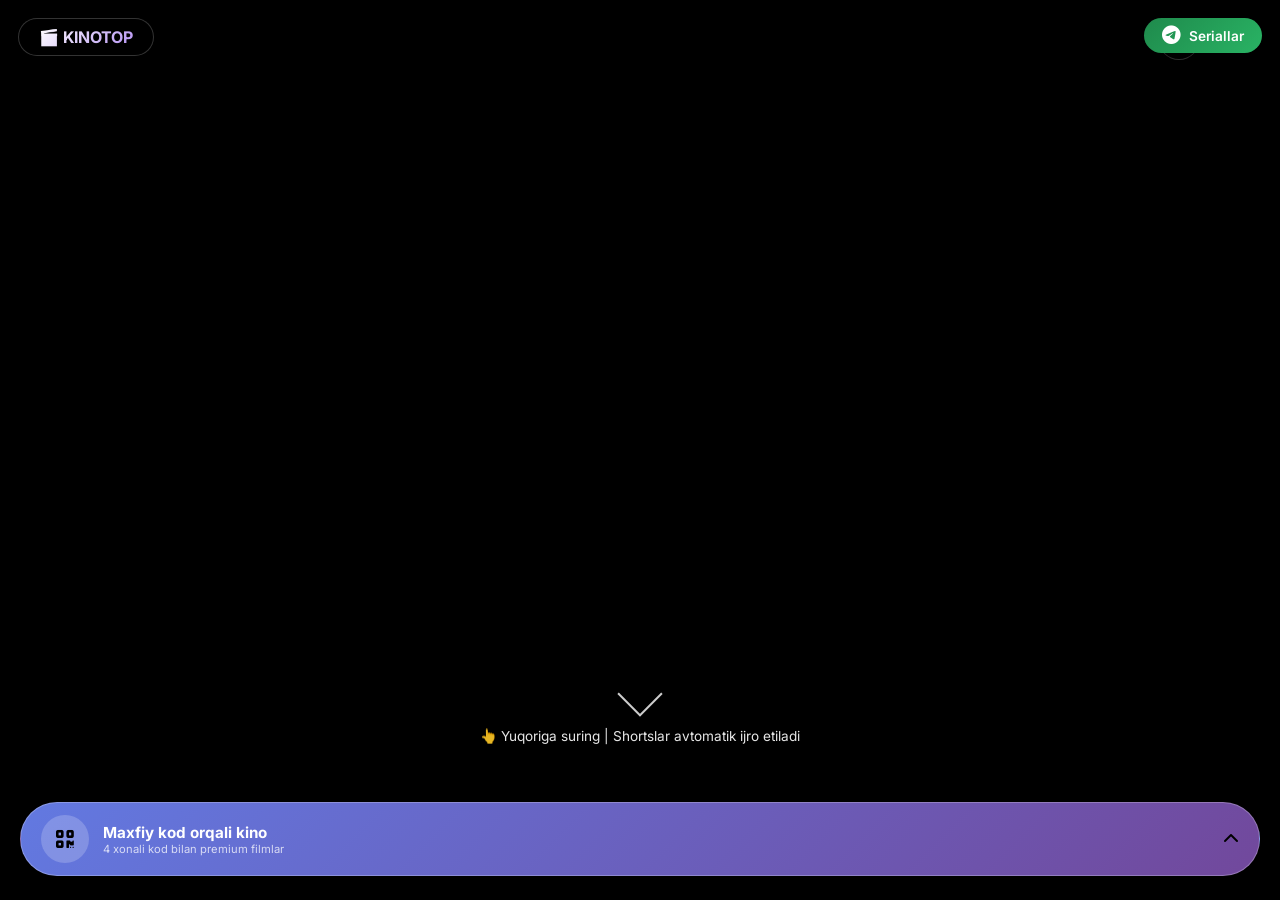
<file: templates/index.html>
<!DOCTYPE html>
<html lang="uz">
<head>
    <meta charset="UTF-8">
    <meta name="viewport" content="width=device-width, initial-scale=1.0, user-scalable=no, viewport-fit=cover">
    <title>Kinotop | Shorts — Professional videolar</title>
    <link rel="manifest" href="/static/manifest.json">
    <link rel="apple-touch-icon" href="/static/icons/icon-192.png">
    <meta name="theme-color" content="#667eea">
    <link href="https://fonts.googleapis.com/css2?family=Inter:wght@300;400;500;600;700;800;900&display=swap" rel="stylesheet">
    <link rel="stylesheet" href="https://cdnjs.cloudflare.com/ajax/libs/font-awesome/6.5.1/css/all.min.css">
    <style>
        * {
            margin: 0;
            padding: 0;
            box-sizing: border-box;
            -webkit-tap-highlight-color: transparent;
        }

        body {
            background: #000;
            font-family: 'Inter', -apple-system, BlinkMacSystemFont, sans-serif;
            overflow: hidden;
            height: 100vh;
            position: fixed;
            width: 100%;
        }

        .shorts-container {
            position: relative;
            width: 100%;
            height: 100vh;
            overflow-y: scroll;
            scroll-snap-type: y mandatory;
            scroll-behavior: smooth;
            background: #000;
            -webkit-overflow-scrolling: touch;
        }
        .shorts-container::-webkit-scrollbar { display: none; }

        .short-video {
            position: relative;
            width: 100%;
            height: 100vh;
            scroll-snap-align: start;
            background: #0a0a0a;
            display: flex;
            align-items: center;
            justify-content: center;
            overflow: hidden;
        }
        .short-video iframe {
            width: 100%;
            height: 100%;
            border: none;
            position: absolute;
            top: 0;
            left: 0;
            opacity: 0;
            transition: opacity 0.25s ease;
            object-fit: cover;
        }
        .short-video iframe.active {
            opacity: 1;
            z-index: 5;
        }
        .short-video iframe.inactive {
            opacity: 0;
            z-index: 1;
        }

        .short-info {
            position: absolute;
            bottom: 90px;
            left: 20px;
            right: 80px;
            z-index: 15;
            background: linear-gradient(to top, rgba(0,0,0,0.85) 0%, transparent 100%);
            padding: 20px 14px 12px 14px;
            border-radius: 20px;
            pointer-events: none;
        }
        .short-title {
            color: white;
            font-size: 1rem;
            font-weight: 700;
            margin-bottom: 4px;
            text-shadow: 0 1px 4px rgba(0,0,0,0.6);
        }
        .short-desc {
            color: rgba(255,255,255,0.75);
            font-size: 0.8rem;
            line-height: 1.3;
            text-shadow: 0 1px 2px rgba(0,0,0,0.4);
        }

        .overlay-buttons {
            position: absolute;
            right: 14px;
            bottom: 100px;
            z-index: 20;
            display: flex;
            flex-direction: column;
            gap: 18px;
        }
        .overlay-btn {
            background: rgba(20,20,35,0.7);
            backdrop-filter: blur(12px);
            width: 46px;
            height: 46px;
            border-radius: 50%;
            display: flex;
            align-items: center;
            justify-content: center;
            color: white;
            font-size: 1.3rem;
            cursor: pointer;
            transition: transform 0.2s cubic-bezier(0.2, 0.9, 0.4, 1.1), background 0.2s;
            box-shadow: 0 4px 12px rgba(0,0,0,0.3);
        }
        .overlay-btn:active { transform: scale(0.92); }

        .logo {
            position: fixed;
            top: 18px;
            left: 18px;
            z-index: 50;
            background: rgba(0,0,0,0.55);
            backdrop-filter: blur(12px);
            padding: 8px 20px;
            border-radius: 40px;
            color: white;
            font-weight: 700;
            font-size: 1rem;
            border: 0.5px solid rgba(255,255,255,0.2);
        }
        .logo span {
            background: linear-gradient(135deg, #fff, #b794f4);
            -webkit-background-clip: text;
            -webkit-text-fill-color: transparent;
        }

        .admin-btn {
            position: fixed;
            top: 18px;
            right: 80px;
            z-index: 50;
            background: rgba(0,0,0,0.55);
            backdrop-filter: blur(12px);
            width: 42px;
            height: 42px;
            border-radius: 50%;
            display: flex;
            align-items: center;
            justify-content: center;
            color: white;
            text-decoration: none;
            font-size: 1.1rem;
            border: 0.5px solid rgba(255,255,255,0.2);
        }

        /* Telegram seriallar tugmasi */
        .telegram-series-btn {
            position: fixed;
            top: 18px;
            right: 18px;
            z-index: 51;
            background: linear-gradient(135deg, #1f8a4c, #29b364);
            backdrop-filter: blur(8px);
            padding: 8px 18px;
            border-radius: 40px;
            display: flex;
            align-items: center;
            gap: 8px;
            color: white;
            font-weight: 600;
            font-size: 0.85rem;
            cursor: pointer;
            border: none;
            box-shadow: 0 4px 14px rgba(0,0,0,0.3);
            transition: transform 0.2s ease;
        }
        .telegram-series-btn:active { transform: scale(0.95); }
        .telegram-series-btn i { font-size: 1.2rem; }

        /* DINAMIK TUGMA - admin panel orqali boshqariladi */
        .dynamic-action-btn {
            position: fixed;
            top: 76px;
            right: 18px;
            z-index: 51;
            background: linear-gradient(135deg, #ff8c42, #ff6a1a);
            backdrop-filter: blur(8px);
            padding: 8px 18px;
            border-radius: 40px;
            display: none;
            align-items: center;
            gap: 8px;
            color: white;
            font-weight: 600;
            font-size: 0.85rem;
            cursor: pointer;
            border: none;
            box-shadow: 0 4px 14px rgba(0,0,0,0.3);
            transition: transform 0.2s ease;
        }
        .dynamic-action-btn:active { transform: scale(0.95); }
        .dynamic-action-btn i { font-size: 1.1rem; }

        .code-btn {
            position: fixed;
            bottom: 24px;
            left: 20px;
            right: 20px;
            background: linear-gradient(135deg, rgba(102,126,234,0.96), rgba(118,75,162,0.96));
            backdrop-filter: blur(24px);
            border-radius: 70px;
            padding: 12px 20px;
            display: flex;
            align-items: center;
            justify-content: space-between;
            cursor: pointer;
            z-index: 100;
            border: 1px solid rgba(255,255,255,0.25);
            box-shadow: 0 10px 30px rgba(0,0,0,0.4);
        }
        .code-btn:active { transform: scale(0.97); }
        .code-btn-left { display: flex; align-items: center; gap: 14px; }
        .code-btn-icon {
            width: 48px;
            height: 48px;
            background: rgba(255,255,255,0.2);
            border-radius: 50%;
            display: flex;
            align-items: center;
            justify-content: center;
            font-size: 1.3rem;
        }
        .code-btn-text h4 { color: white; font-size: 0.95rem; font-weight: 700; }
        .code-btn-text p { color: rgba(255,255,255,0.75); font-size: 0.7rem; }

        .modal-overlay {
            position: fixed;
            top: 0;
            left: 0;
            right: 0;
            bottom: 0;
            background: rgba(0,0,0,0.94);
            backdrop-filter: blur(20px);
            z-index: 200;
            display: none;
            align-items: center;
            justify-content: center;
        }
        .modal-overlay.show { display: flex; }
        .modal-container {
            width: 90%;
            max-width: 400px;
            background: rgba(20,20,35,0.9);
            backdrop-filter: blur(20px);
            border-radius: 48px;
            overflow: hidden;
            border: 1px solid rgba(102,126,234,0.5);
        }
        .modal-header {
            padding: 28px 20px;
            text-align: center;
            background: linear-gradient(135deg, #667eea, #764ba2);
        }
        .modal-header h3 { color: white; font-size: 1.5rem; margin-bottom: 6px; }
        .modal-header p { color: rgba(255,255,255,0.85); font-size: 0.85rem; }

        .code-screen {
            background: rgba(0,0,0,0.6);
            margin: 28px 24px;
            padding: 22px 16px;
            border-radius: 60px;
            text-align: center;
            border: 1.5px solid rgba(102,126,234,0.7);
        }
        .code-digits {
            font-size: 2.8rem;
            font-weight: 800;
            letter-spacing: 18px;
            color: white;
            font-family: monospace;
        }
        .numpad {
            padding: 0 24px 20px;
            display: grid;
            grid-template-columns: repeat(3, 1fr);
            gap: 14px;
        }
        .numpad-btn {
            background: rgba(255,255,255,0.08);
            border: 1px solid rgba(255,255,255,0.15);
            border-radius: 70px;
            padding: 18px;
            font-size: 1.7rem;
            font-weight: 700;
            color: white;
            text-align: center;
            cursor: pointer;
        }
        .numpad-btn:active { background: #667eea; transform: scale(0.96); }
        .action-buttons {
            display: grid;
            grid-template-columns: 1fr 1fr;
            gap: 14px;
            padding: 0 24px 20px;
        }
        .action-clear, .action-delete {
            border: none;
            border-radius: 60px;
            padding: 14px;
            font-weight: 600;
            cursor: pointer;
        }
        .action-clear { background: #dc3545cc; color: white; }
        .action-delete { background: #ffc107cc; color: #1e1e2a; }
        .watch-submit {
            width: calc(100% - 48px);
            margin: 0 24px 28px;
            padding: 16px;
            background: linear-gradient(135deg, #667eea, #764ba2);
            border: none;
            border-radius: 80px;
            color: white;
            font-size: 1rem;
            font-weight: 700;
            cursor: pointer;
        }
        .modal-close {
            position: absolute;
            top: 24px;
            right: 24px;
            background: rgba(255,255,255,0.2);
            width: 44px;
            height: 44px;
            border-radius: 50%;
            display: flex;
            align-items: center;
            justify-content: center;
            color: white;
            font-size: 1.3rem;
            cursor: pointer;
        }

        .film-loading {
            position: fixed;
            top: 0;
            left: 0;
            width: 100%;
            height: 100%;
            background: rgba(0,0,0,0.96);
            z-index: 300;
            display: flex;
            align-items: center;
            justify-content: center;
            flex-direction: column;
            gap: 20px;
            visibility: hidden;
            opacity: 0;
            transition: 0.25s;
        }
        .film-loading.show { visibility: visible; opacity: 1; }
        .film-loading-spinner {
            width: 56px;
            height: 56px;
            border: 3px solid rgba(102,126,234,0.3);
            border-top-color: #667eea;
            border-radius: 50%;
            animation: spin 0.7s linear infinite;
        }
        @keyframes spin { to { transform: rotate(360deg); } }

        .scroll-instruction {
            position: absolute;
            bottom: 150px;
            left: 0;
            right: 0;
            text-align: center;
            z-index: 55;
            pointer-events: none;
            transition: opacity 0.5s ease;
            opacity: 1;
        }
        .scroll-instruction.fade-out { opacity: 0; visibility: hidden; }
        .scroll-arrow {
            width: 32px;
            height: 32px;
            border-left: 2.5px solid rgba(255,255,255,0.8);
            border-bottom: 2.5px solid rgba(255,255,255,0.8);
            transform: rotate(-45deg);
            margin: 0 auto 12px;
            animation: arrowAnim 1.6s infinite;
        }
        .scroll-text {
            color: rgba(255,255,255,0.9);
            font-size: 0.85rem;
            background: rgba(0,0,0,0.3);
            padding: 6px 16px;
            border-radius: 40px;
            display: inline-block;
        }
        @keyframes arrowAnim {
            0%, 100% { transform: rotate(-45deg) translate(0,0); opacity: 0.4; }
            50% { transform: rotate(-45deg) translate(8px,8px); opacity: 1; }
        }

        @media (max-width: 480px) {
            .code-digits { font-size: 2rem; letter-spacing: 12px; }
            .numpad-btn { padding: 14px; font-size: 1.4rem; }
            .telegram-series-btn, .dynamic-action-btn { padding: 5px 12px; font-size: 0.7rem; }
            .dynamic-action-btn { top: 68px; }
        }
    </style>
</head>
<body>

<div class="scroll-instruction" id="scrollInstruction">
    <div class="scroll-arrow"></div>
    <div class="scroll-text">👆 Yuqoriga suring | Shortslar avtomatik ijro etiladi</div>
</div>

<div class="logo"><span>🎬 KINOTOP</span></div>
<a href="/admin" class="admin-btn">🔐</a>

<!-- Seriallar tugmasi (Telegram) -->
<div class="telegram-series-btn" id="telegramSeriesBtn">
    <i class="fab fa-telegram-plane"></i>
    <span>Seriallar</span>
</div>

<!-- Dinamik tugma - admin panel orqali boshqariladi -->
<div class="dynamic-action-btn" id="dynamicActionBtn">
    <i class="fas fa-ticket-alt"></i>
    <span id="dynamicBtnText">Top Kino</span>
</div>

<div class="shorts-container" id="shortsContainer"></div>

<div class="code-btn" id="openModalBtn">
    <div class="code-btn-left">
        <div class="code-btn-icon"><i class="fas fa-qrcode"></i></div>
        <div class="code-btn-text">
            <h4>Maxfiy kod orqali kino</h4>
            <p>4 xonali kod bilan premium filmlar</p>
        </div>
    </div>
    <div class="code-btn-arrow"><i class="fas fa-chevron-up"></i></div>
</div>

<div class="modal-overlay" id="modalOverlay">
    <div class="modal-close" id="closeModalBtn"><i class="fas fa-times"></i></div>
    <div class="modal-container">
        <div class="modal-header">
            <h3>🎟️ Film kod paneli</h3>
            <p>4 xonali kodni kiriting va darhol tomosha qiling</p>
        </div>
        <div class="code-screen">
            <div class="code-digits" id="codeDisplay">____</div>
            <div class="code-hint" style="color:#aaa; font-size:0.7rem; margin-top:10px;">Raqamlarni kiriting</div>
        </div>
        <div class="numpad">
            <div class="numpad-btn" data-value="1">1</div><div class="numpad-btn" data-value="2">2</div><div class="numpad-btn" data-value="3">3</div>
            <div class="numpad-btn" data-value="4">4</div><div class="numpad-btn" data-value="5">5</div><div class="numpad-btn" data-value="6">6</div>
            <div class="numpad-btn" data-value="7">7</div><div class="numpad-btn" data-value="8">8</div><div class="numpad-btn" data-value="9">9</div>
            <div class="numpad-btn" data-value=""></div><div class="numpad-btn" data-value="0">0</div><div class="numpad-btn" data-value=""></div>
        </div>
        <div class="action-buttons">
            <div class="action-clear" id="clearBtn">Tozalash</div>
            <div class="action-delete" id="backspaceBtn"><i class="fas fa-backspace"></i> O'chir</div>
        </div>
        <button class="watch-submit" id="watchSubmitBtn"><i class="fas fa-play-circle"></i> Tomosha qilish</button>
    </div>
</div>

<div class="film-loading" id="filmLoading">
    <div class="film-loading-spinner"></div>
    <div class="film-loading-text">🎞️ Kino tayyorlanmoqda...</div>
</div>

<script>
    const originalShorts = {{ shorts | tojson | safe }};
    
    function shuffleArray(arr) {
        for (let i = arr.length - 1; i > 0; i--) {
            const j = Math.floor(Math.random() * (i + 1));
            [arr[i], arr[j]] = [arr[j], arr[i]];
        }
        return arr;
    }
    
    let shorts = shuffleArray([...originalShorts]);
    const shortsContainer = document.getElementById('shortsContainer');
    
    function escapeHtml(text) {
        if (!text) return '';
        const div = document.createElement('div');
        div.textContent = text;
        return div.innerHTML;
    }
    
    function renderShorts() {
        shortsContainer.innerHTML = '';
        shorts.forEach((short, idx) => {
            const div = document.createElement('div');
            div.className = 'short-video';
            div.setAttribute('data-id', short.id);
            div.setAttribute('data-index', idx);
            div.innerHTML = `
                <iframe data-src="${short.embed_url}" src="about:blank" allow="autoplay; encrypted-media; fullscreen" allowfullscreen></iframe>
                <div class="short-info">
                    <div class="short-title">${escapeHtml(short.sarlavha)}</div>
                    <div class="short-desc">${escapeHtml(short.tafsilot || '⚡ Trending short')}</div>
                </div>
                <div class="overlay-buttons">
                    <div class="overlay-btn sound-btn" data-id="${short.id}">🔇</div>
                    <div class="overlay-btn share-btn"><i class="fa-regular fa-share-from-square"></i></div>
                </div>
            `;
            shortsContainer.appendChild(div);
        });
    }
    
    let allVideos = [];
    let currentIndex = -1;
    let currentIframe = null;
    let isVideoLoading = false;
    
    function getAllVideos() {
        allVideos = Array.from(document.querySelectorAll('.short-video'));
    }
    
    function playVideoAt(index) {
        if (index === currentIndex || isVideoLoading) return;
        if (index < 0 || index >= allVideos.length) return;
        isVideoLoading = true;
        
        allVideos.forEach(item => {
            const iframe = item.querySelector("iframe");
            if (iframe) {
                iframe.src = "about:blank";
                iframe.classList.remove("active");
                iframe.classList.add("inactive");
            }
        });
    
        const video = allVideos[index];
        const iframe = video.querySelector("iframe");
        if (!iframe) { isVideoLoading = false; return; }
    
        let src = iframe.dataset.src;
        if (!src.includes("autoplay=1")) src += (src.includes("?") ? "&" : "?") + "autoplay=1";
        if (!src.includes("mute=0")) src += "&mute=0";
        
        document.querySelectorAll('.sound-btn').forEach(btn => { btn.innerHTML = '🔇'; });
        const soundBtn = video.querySelector('.sound-btn');
        if (soundBtn) soundBtn.innerHTML = '🔊';
        
        setTimeout(() => {
            iframe.src = src;
            iframe.classList.remove("inactive");
            iframe.classList.add("active");
            currentIframe = iframe;
            currentIndex = index;
            isVideoLoading = false;
        }, 50);
    }
    
    function toggleSound(btn) {
        const parent = btn.closest('.short-video');
        if (!parent) return;
        const idx = parseInt(parent.getAttribute('data-index'));
        if (idx === currentIndex && currentIframe && currentIframe.contentWindow) {
            if (btn.innerHTML === '🔊') {
                btn.innerHTML = '🔇';
                currentIframe.contentWindow.postMessage('{"event":"command","func":"mute","args":""}', '*');
            } else {
                btn.innerHTML = '🔊';
                currentIframe.contentWindow.postMessage('{"event":"command","func":"unMute","args":""}', '*');
            }
        } else {
            playVideoAt(idx);
        }
    }
    
    function shareToTelegram(videoTitle) {
        const botUsername = "Kodlikino_topbot";
        const message = `🎬 KinoTop🤩 t.me/${botUsername} da eng sara filmlarni tomosha qiling! 🔥 ${videoTitle}`;
        window.open(`https://t.me/share/url?url=https://t.me/${botUsername}&text=${encodeURIComponent(message)}`, '_blank');
    }
    
    function openTelegramChannel() {
        window.open('https://t.me/Kodlikino_topbot', '_blank');
    }
    
    // Dinamik tugmani sozlash (admin panel orqali)
    function initDynamicButton() {
        const dynamicBtn = document.getElementById('dynamicActionBtn');
        const btnTextSpan = document.getElementById('dynamicBtnText');
        
        // Serverdan tugma sozlamalarini olish
        fetch('/api/action-button')
            .then(res => res.json())
            .then(data => {
                if (data && data.enabled === true) {
                    btnTextSpan.innerText = data.text || "Top Kino";
                    dynamicBtn.style.display = 'flex';
                    const url = data.url || "https://t.me/Kodlikino_topbot";
                    dynamicBtn.onclick = () => { window.open(url, '_blank'); };
                } else {
                    // default: tugma ko'rinsin va vaqtinchalik "Top Kino" bilan ishlasin
                    btnTextSpan.innerText = "Top Kino";
                    dynamicBtn.style.display = 'flex';
                    dynamicBtn.onclick = () => { window.open('https://t.me/Kodlikino_topbot', '_blank'); };
                }
            })
            .catch(() => {
                // fallback: tugmani default holatda ko'rsatish
                btnTextSpan.innerText = "Top Kino";
                dynamicBtn.style.display = 'flex';
                dynamicBtn.onclick = () => { window.open('https://t.me/Kodlikino_topbot', '_blank'); };
            });
    }
    
    function attachEventListeners() {
        document.querySelectorAll('.sound-btn').forEach(btn => {
            const newBtn = btn.cloneNode(true);
            btn.parentNode.replaceChild(newBtn, btn);
            newBtn.addEventListener('click', (e) => { e.stopPropagation(); toggleSound(newBtn); });
        });
        
        document.querySelectorAll('.share-btn').forEach(btn => {
            const newShare = btn.cloneNode(true);
            btn.parentNode.replaceChild(newShare, btn);
            newShare.addEventListener('click', (e) => {
                e.stopPropagation();
                const parentVideo = newShare.closest('.short-video');
                const titleElem = parentVideo?.querySelector('.short-title');
                const videoTitle = titleElem ? titleElem.innerText : "KinoTop short";
                shareToTelegram(videoTitle);
            });
        });
    }
    
    function initFirstVideo() {
        if (allVideos.length > 0) setTimeout(() => playVideoAt(0), 50);
    }
    
    function getCurrentVisibleIndex() {
        const scrollTop = shortsContainer.scrollTop;
        const itemHeight = window.innerHeight;
        return Math.min(Math.max(0, Math.round(scrollTop / itemHeight)), allVideos.length - 1);
    }
    
    let scrollTimer = null;
    function onScrollHandler() {
        if (scrollTimer) clearTimeout(scrollTimer);
        scrollTimer = setTimeout(() => {
            const newIndex = getCurrentVisibleIndex();
            if (newIndex !== currentIndex && newIndex >= 0 && newIndex < allVideos.length) {
                playVideoAt(newIndex);
            }
        }, 70);
    }
    
    // KOD MODAL
    let currentCode = '';
    const maxCodeLength = 4;
    const codeDisplay = document.getElementById('codeDisplay');
    const modalOverlay = document.getElementById('modalOverlay');
    const filmLoading = document.getElementById('filmLoading');
    const openModalBtn = document.getElementById('openModalBtn');
    const closeModalBtn = document.getElementById('closeModalBtn');
    const clearBtn = document.getElementById('clearBtn');
    const backspaceBtn = document.getElementById('backspaceBtn');
    const watchSubmitBtn = document.getElementById('watchSubmitBtn');
    
    function updateDisplay() { 
        codeDisplay.textContent = currentCode.padEnd(maxCodeLength, '_'); 
        if (currentCode.length === maxCodeLength) submitCode(); 
    }
    function addDigit(d) { if (currentCode.length < maxCodeLength) { currentCode += d; updateDisplay(); } }
    function clearCode() { currentCode = ''; updateDisplay(); }
    function backspaceFunc() { currentCode = currentCode.slice(0, -1); updateDisplay(); }
    
    function submitCode() {
        if (currentCode.length !== maxCodeLength) { alert('4 xonali kodni kiriting!'); return; }
        filmLoading.classList.add('show');
        fetch(`/api/check/${currentCode}`)
            .then(res => res.json())
            .then(data => {
                if (data.exists) window.location.href = `/film/${currentCode}`;
                else throw new Error('NOT_FOUND');
            })
            .catch(() => {
                filmLoading.classList.remove('show');
                alert(`❌ "${currentCode}" kodli film topilmadi!`);
                clearCode();
            });
    }
    
    document.querySelectorAll('.numpad-btn').forEach(btn => {
        const val = btn.getAttribute('data-value');
        if (val && val.trim() !== '') btn.addEventListener('click', () => addDigit(val));
    });
    clearBtn.addEventListener('click', clearCode);
    backspaceBtn.addEventListener('click', backspaceFunc);
    watchSubmitBtn.addEventListener('click', submitCode);
    openModalBtn.addEventListener('click', () => { modalOverlay.classList.add('show'); clearCode(); });
    closeModalBtn.addEventListener('click', () => { modalOverlay.classList.remove('show'); clearCode(); });
    modalOverlay.addEventListener('click', (e) => { if (e.target === modalOverlay) modalOverlay.classList.remove('show'); });
    
    document.addEventListener('keydown', (e) => {
        if (e.key === 'Escape' && modalOverlay.classList.contains('show')) modalOverlay.classList.remove('show');
        if (modalOverlay.classList.contains('show') && /^[0-9]$/.test(e.key)) addDigit(e.key);
        if (modalOverlay.classList.contains('show') && e.key === 'Enter') submitCode();
    });
    
    document.getElementById('telegramSeriesBtn').addEventListener('click', openTelegramChannel);
    
    window.addEventListener("beforeunload", () => { document.querySelectorAll("iframe").forEach(i => i.src = "about:blank"); });
    document.addEventListener("visibilitychange", () => { if (document.hidden) document.querySelectorAll("iframe").forEach(i => i.src = "about:blank"); });
    
    function initApp() {
        renderShorts();
        getAllVideos();
        attachEventListeners();
        shortsContainer.addEventListener('scroll', onScrollHandler);
        
        let touchStartY = 0, touchEndY = 0, touchTimer = null;
        shortsContainer.addEventListener('touchstart', (e) => { touchStartY = e.touches[0].clientY; });
        shortsContainer.addEventListener('touchend', () => {
            const diff = touchStartY - touchEndY;
            if (Math.abs(diff) > 40) {
                if (touchTimer) clearTimeout(touchTimer);
                touchTimer = setTimeout(() => {
                    const newIndex = getCurrentVisibleIndex();
                    if (newIndex !== currentIndex) playVideoAt(newIndex);
                }, 70);
            }
        });
        shortsContainer.addEventListener('touchmove', (e) => { touchEndY = e.touches[0].clientY; });
        
        setTimeout(() => {
            const instr = document.getElementById('scrollInstruction');
            if (instr) instr.classList.add('fade-out');
        }, 2500);
        
        initFirstVideo();
        initDynamicButton(); // Dinamik tugmani yuklash
    }
    
    initApp();
</script>
</body>
</html>
</file>
